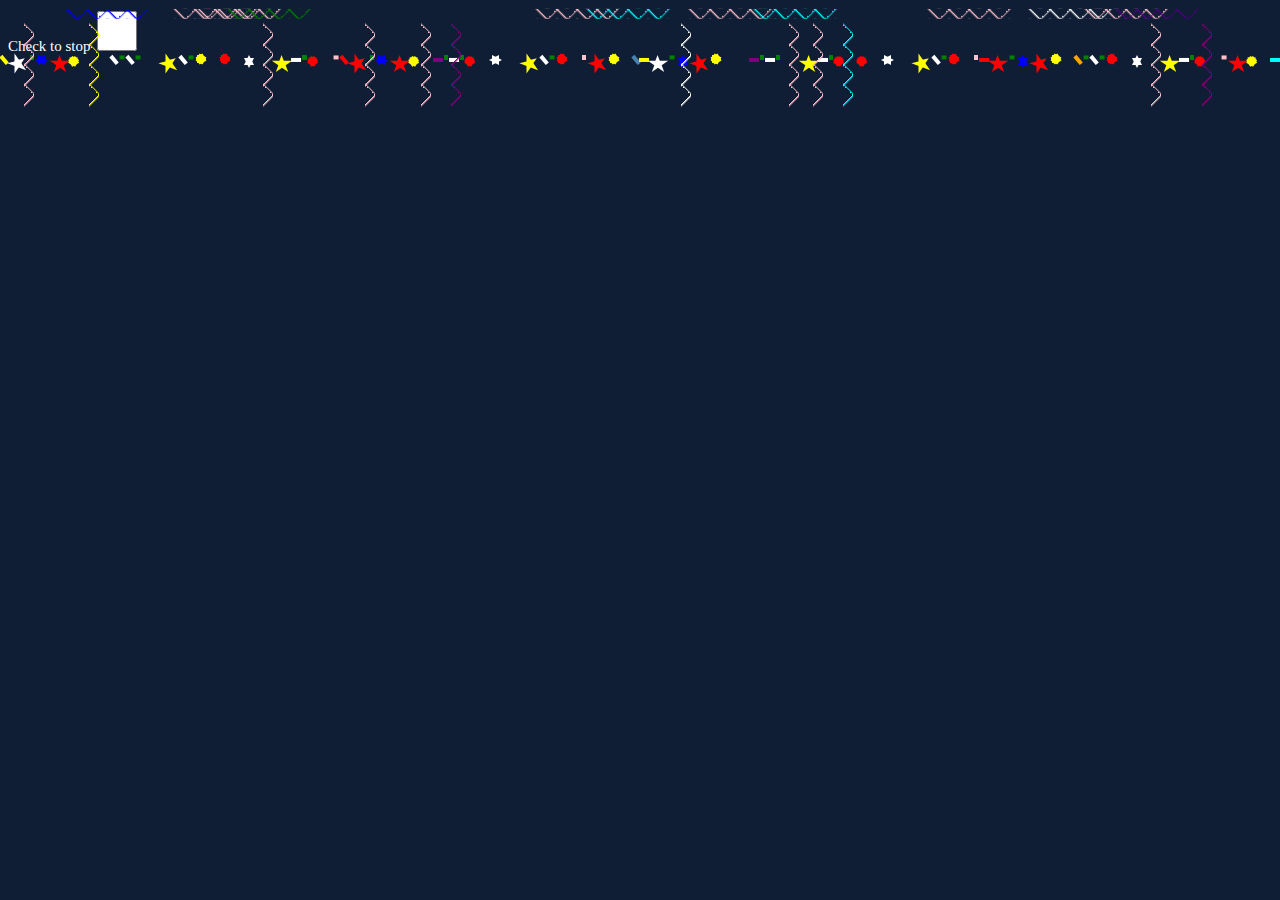
<file: confetti.html>
<!DOCTYPE html>
<html lang="en">
  <head>
    <meta charset="UTF-8" />
    <meta http-equiv="X-UA-Compatible" content="IE=edge" />
    <meta name="viewport" content="width=device-width, initial-scale=1.0" />
    <link rel="stylesheet" href="css/confetti.css" />
    <title>Confetti</title>
  </head>
  <body>
    <label for="check">Check to stop</label>
    <input type="checkbox" id="check" />

    <!-- <div class="confetti-container">
      <div class="confetti">
        <i class="square"></i>
        <i class="rectangle"></i>
        <i class="hexagram"></i>
        <i class="pentagram"></i>
        <i class="dodecagram"></i>
        <i class="wavy-line"></i>
      </div>
    </div> -->
    <!-- <div class="confetti-container">
          <div class="confetti">
            <i style="--bg: red; --speed: 20" class="square"></i>
            <i style="--bg: green; --speed: 24" class="rectangle"></i>
            <i style="--bg: white; --speed: 13" class="hexagram"></i>
            <i style="--bg: yellow; --speed: 10" class="pentagram"></i>
            <i style="--bg: purple; --speed: 17" class="dodecagram"></i>
            <i style="--bg: pink; --speed: 15" class="wavy-line"></i>
          </div>
    </div> -->
    <div class="confetti-container">
          <div class="confetti">
            <i style="--speed: 10; --bg: yellow" class="square"></i>
            <i style="--speed: 18; --bg: white" class="pentagram"></i>
            <i style="--speed: 29; --bg: green" class="rectangle"></i>
            <i style="--speed: 17; --bg: blue" class="hexagram"></i>
            <i style="--speed: 33; --bg: red" class="pentagram"></i>
            <i style="--speed: 26; --bg: yellow" class="dodecagram"></i>
            <i style="--speed: 24; --bg: pink" class="wavy-line"> </i>
            <i style="--speed: 5; --bg: blue" class="wavy-line"></i>
            <i style="--speed: 40; --bg: white" class="square"></i>
            <i style="--speed: 17; --bg: green" class="rectangle"></i>
            <i style="--speed: 25; --bg: white" class="square"></i>
            <i style="--speed: 18; --bg: green" class="rectangle"></i>
            <i style="--speed: 15; --bg: yellow" class="wavy-line"> </i>
            <i style="--speed: 32; --bg: yellow" class="pentagram"></i>
            <i style="--speed: 25; --bg: white" class="square"></i>
            <i style="--speed: 18; --bg: green" class="rectangle"></i>
            <i style="--speed: 37; --bg: yellow" class="dodecagram"></i>
            <i style="--speed: 23; --bg: pink" class="wavy-line"></i>
            <i style="--speed: 37; --bg: red" class="dodecagram"></i>
            <i style="--speed: 37; --bg: pink" class="wavy-line"></i>
            <i style="--speed: 36; --bg: white" class="hexagram"></i>
            <i style="--speed: 32; --bg: green" class="wavy-line"></i>
            <i style="--speed: 32; --bg: yellow" class="pentagram"></i>
            <i style="--speed: 29; --bg: white" class="square"></i>
            <i style="--speed: 18; --bg: green" class="rectangle"></i>
            <i style="--speed: 37; --bg: red" class="dodecagram"></i>
            <i style="--speed: 23; --bg: pink" class="wavy-line"> </i>
            <i style="--speed: 30; --bg: pink" class="rectangle"></i>
            <i style="--speed: 30; --bg: red" class="square"></i>
            <i style="--speed: 18; --bg: red" class="pentagram"></i>
            <i style="--speed: 19; --bg: green" class="rectangle"></i>
            <i style="--speed: 16; --bg: blue" class="hexagram"></i>
            <i style="--speed: 23; --bg: red" class="pentagram"></i>
            <i style="--speed: 34; --bg: yellow" class="dodecagram"></i>
            <i style="--speed: 39; --bg: pink" class="wavy-line"></i>
            <i style="--speed: 40; --bg: purple" class="square"></i>
            <i style="--speed: 21; --bg: green" class="rectangle"></i>
            <i style="--speed: 14; --bg: white" class="square"></i>
            <i style="--speed: 38; --bg: green" class="rectangle"></i>
            <i style="--speed: 19; --bg: red" class="dodecagram"></i>
            <i style="--speed: 29; --bg: pink" class="wavy-line"> </i>
            <i style="--speed: 21; --bg: white" class="hexagram"></i>
            <i style="--speed: 17; --bg: purple" class="wavy-line"></i>
            <i style="--speed: 32; --bg: yellow" class="pentagram"></i>
            <i style="--speed: 23; --bg: white" class="square"></i>
            <i style="--speed: 18; --bg: green" class="rectangle"></i>
            <i style="--speed: 37; --bg: red" class="dodecagram"></i>
            <i style="--speed: 48; --bg: pink" class="wavy-line"> </i>
            <i style="--speed: 38; --bg: pink" class="rectangle"></i>
            <i style="--speed: 13; --bg: red" class="pentagram"></i>
            <i style="--speed: 49; --bg: yellow" class="dodecagram"></i>
            <i style="--speed: 19; --bg: cyan" class="wavy-line"></i>
            <i style="--speed: 15; --bg: steelblue" class="square"></i>
            <i style="--speed: 10; --bg: yellow" class="square"></i>
            <i style="--speed: 18; --bg: white" class="pentagram"></i>
            <i style="--speed: 29; --bg: green" class="rectangle"></i>
            <i style="--speed: 17; --bg: blue" class="hexagram"></i>
            <i style="--speed: 33; --bg: red" class="pentagram"></i>
            <i style="--speed: 26; --bg: yellow" class="dodecagram"></i>
            <i style="--speed: 24; --bg: pink" class="wavy-line"> </i>
            <i style="--speed: 12; --bg: white" class="wavy-line"></i>
            <i style="--speed: 40; --bg: purple" class="square"></i>
            <i style="--speed: 17; --bg: green" class="rectangle"></i>
            <i style="--speed: 25; --bg: white" class="square"></i>
            <i style="--speed: 18; --bg: green" class="rectangle"></i>
            <i style="--speed: 15; --bg: cyan" class="wavy-line"> </i>
            <i style="--speed: 32; --bg: yellow" class="pentagram"></i>
            <i style="--speed: 45; --bg: white" class="square"></i>
            <i style="--speed: 18; --bg: green" class="rectangle"></i>
            <i style="--speed: 37; --bg: red" class="dodecagram"></i>
            <i style="--speed: 23; --bg: pink" class="wavy-line"> </i>
            <i style="--speed: 37; --bg: red" class="dodecagram"></i>
            <i style="--speed: 37; --bg: pink" class="wavy-line"> </i>
            <i style="--speed: 26; --bg: white" class="hexagram"></i>
            <i style="--speed: 32; --bg: cyan" class="wavy-line"></i>
            <i style="--speed: 32; --bg: yellow" class="pentagram"></i>
            <i style="--speed: 45; --bg: white" class="square"></i>
            <i style="--speed: 18; --bg: green" class="rectangle"></i>
            <i style="--speed: 37; --bg: red" class="dodecagram"></i>
            <i style="--speed: 23; --bg: pink" class="wavy-line"> </i>
            <i style="--speed: 50; --bg: pink" class="rectangle"></i>
            <i style="--speed: 30; --bg: red" class="square"></i>
            <i style="--speed: 18; --bg: red" class="pentagram"></i>
            <i style="--speed: 19; --bg: green" class="rectangle"></i>
            <i style="--speed: 16; --bg: blue" class="hexagram"></i>
            <i style="--speed: 23; --bg: red" class="pentagram"></i>
            <i style="--speed: 33; --bg: yellow" class="dodecagram"></i>
            <i style="--speed: 39; --bg: white" class="wavy-line"></i>
            <i style="--speed: 40; --bg: orange" class="square"></i>
            <i style="--speed: 21; --bg: green" class="rectangle"></i>
            <i style="--speed: 14; --bg: white" class="square"></i>
            <i style="--speed: 38; --bg: green" class="rectangle"></i>
            <i style="--speed: 19; --bg: red" class="dodecagram"></i>
            <i style="--speed: 29; --bg: pink" class="wavy-line"> </i>
            <i style="--speed: 34; --bg: white" class="hexagram"></i>
            <i style="--speed: 17; --bg: indigo" class="wavy-line"></i>
            <i style="--speed: 32; --bg: yellow" class="pentagram"></i>
            <i style="--speed: 23; --bg: white" class="square"></i>
            <i style="--speed: 18; --bg: green" class="rectangle"></i>
            <i style="--speed: 37; --bg: red" class="dodecagram"></i>
            <i style="--speed: 48; --bg: pink" class="wavy-line"> </i>
            <i style="--speed: 38; --bg: pink" class="rectangle"></i>
            <i style="--speed: 13; --bg: red" class="pentagram"></i>
            <i style="--speed: 49; --bg: yellow" class="dodecagram"></i>
            <i style="--speed: 19; --bg: purple" class="wavy-line"></i>
            <i style="--speed: 15; --bg: cyan" class="square"></i>
        </div>
    </div>
  </body>
</html>
</file>
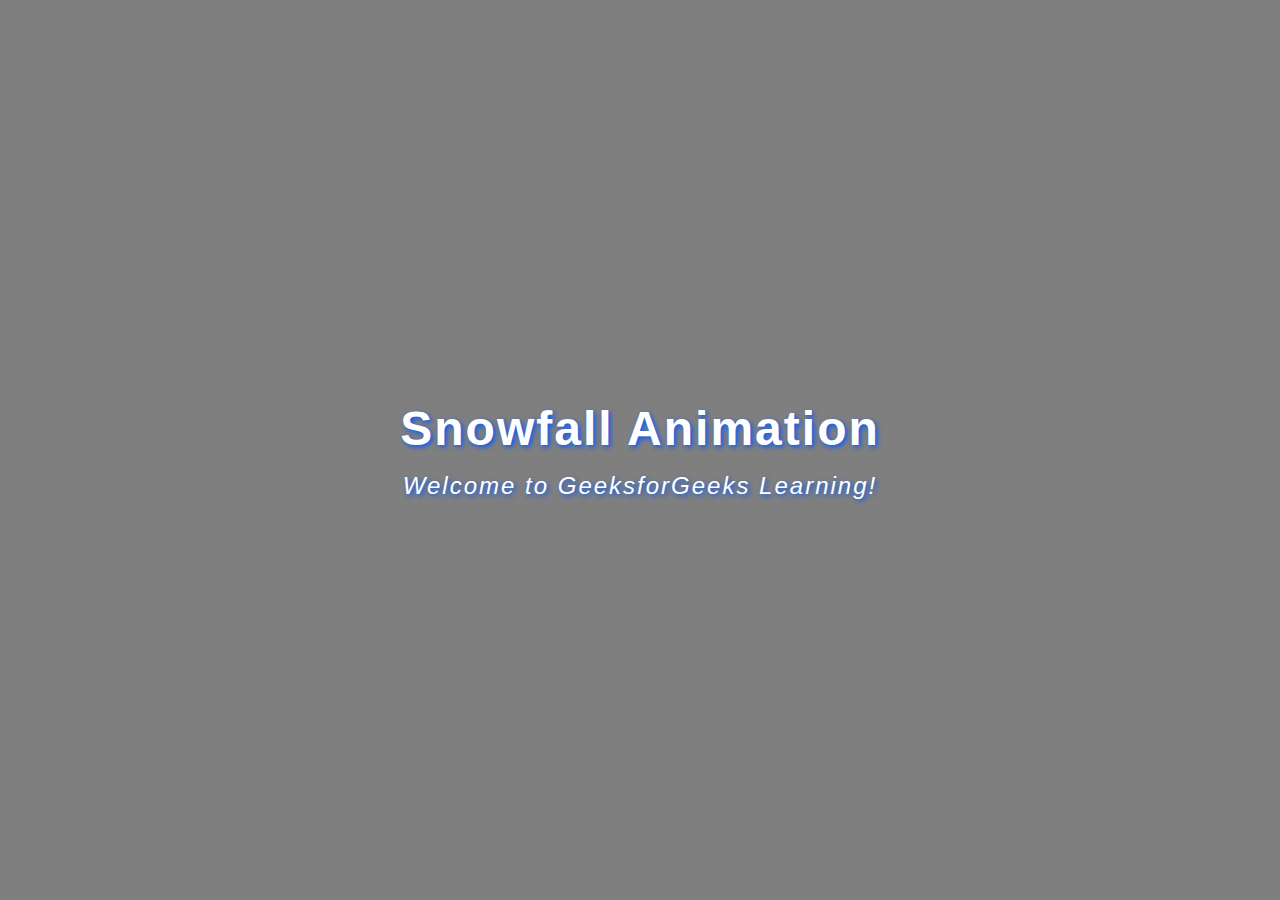
<file: snow.html>
<!DOCTYPE html>
<html lang="en">
    <!-- https://www.geeksforgeeks.org/snowfall-animation-effect-using-css/ -->

<head>
    <meta charset="UTF-8">
    <meta name="viewport" content="width=device-width, initial-scale=1.0">
    <title>GeeksforGeeks Pure CSS Snow-ball Animation</title>
    <style>
        /* General Style */
        * {
            padding: 0;
            margin: 0;
            box-sizing: border-box;
        }

        body {
            width: 100vw;
            height: 100vh;
            overflow-x: hidden;
            display: flex;
            justify-content: center;
            align-items: center;
            font-family: 'Verdana', Geneva, Tahoma, sans-serif;
        }

        /* Container Style */
        .container {
            position: relative;
            width: 100%;
            height: 100%;
            overflow: hidden;
            background: url('https://media.geeksforgeeks.org/wp-content/uploads/20230104075101/GFG_image.jpeg');
            background-size: cover;
            background-position: center;
            background-repeat: no-repeat;
        }

        .container::before {
            content: "";
            position: absolute;
            width: 100%;
            height: 100%;
            background: rgba(0, 0, 0, 0.5);
        }

        /* Style Text Content */
        .text-content {
            position: absolute;
            top: 50%;
            left: 50%;
            transform: translate(-50%, -50%);
            width: 90%;
            display: flex;
            flex-direction: column;
            align-items: center;
            justify-content: center;
            text-align: center;
            color: #fff;
            text-shadow: 2px 2px 5px #0059ff;
            letter-spacing: 2px;
            z-index: 10;
        }

        .text-content h4 {
            font-size: 3rem;
            margin-bottom: 1rem;
        }

        .text-content p {
            font-size: 1.5rem;
            font-style: italic;
            font-weight: lighter;
            width: 80%;
        }

        /* Style Snowballs */
        .snow-ball-container .snow-ball {
            position: absolute;
            border-radius: 50%;
            background: white;
        }

        .snow-ball-container .snow-ball:nth-child(even) {
            width: 16px;
            height: 16px;
            animation: flake-motion 15s linear infinite;
        }

        /* Position the Snowballs above the screen */
        .snow-ball-container .snow-ball:nth-child(1) {
            top: -50%;
            left: 5%;
            width: 20px;
            height: 20px;
            animation: snowball-animation 12s linear 2s infinite;
        }

        .snow-ball-container .snow-ball:nth-child(2) {
            top: -20%;
            left: 10%;
        }

        .snow-ball-container .snow-ball:nth-child(3) {
            top: -50%;
            left: 15%;
            animation: snowball-animation 12s linear infinite;
        }

        .snow-ball-container .snow-ball:nth-child(4) {
            top: -10%;
            left: 20%;
        }

        .snow-ball-container .snow-ball:nth-child(5) {
            top: -20%;
            left: 25%;
            width: 20px;
            height: 20px;
            animation: snowball-animation 12s linear 2s infinite;
        }

        .snow-ball-container .snow-ball:nth-child(6) {
            top: -40%;
            left: 30%;
        }

        .snow-ball-container .snow-ball:nth-child(7) {
            top: -30%;
            left: 35%;
            width: 5px;
            height: 5px;
            animation: snowball-animation 12s linear infinite;
        }

        .snow-ball-container .snow-ball:nth-child(8) {
            top: -20%;
            left: 40%;
        }

        .snow-ball-container .snow-ball:nth-child(9) {
            top: -50%;
            left: 45%;
            width: 5px;
            height: 5px;
            animation: snowball-animation 12s linear 2s infinite;
        }

        .snow-ball-container .snow-ball:nth-child(10) {
            top: -5%;
            left: 50%;
        }

        .snow-ball-container .snow-ball:nth-child(11) {
            top: -20%;
            left: 60%;
            animation: snowball-animation 12s linear infinite;
        }

        .snow-ball-container .snow-ball:nth-child(12) {
            top: -10%;
            left: 70%;
        }

        .snow-ball-container .snow-ball:nth-child(13) {
            top: -50%;
            left: 80%;
            width: 5px;
            height: 5px;
            animation: snowball-animation 12s linear 2s infinite;
        }

        .snow-ball-container .snow-ball:nth-child(14) {
            top: -20%;
            left: 90%;
        }

        .snow-ball-container .snow-ball:nth-child(15) {
            top: -50%;
            left: 95%;
            width: 30px;
            height: 30px;
            animation: snowball-animation 12s linear infinite;
        }
        .snow-ball-container .snow-ball:nth-child(16) {
            top: -10%;
            left: 75%;
            width: 20px;
            height: 20px;
            animation: snowball-animation 12s linear infinite;
            /* background: yellow; */
        }

        /* Define animations of Snowball and Snowflakes */
        @keyframes snowball-animation {
            0% {
                transform: translate(0);
                opacity: 1;
            }
            20% {
                transform: translate(4px, 100px);
                opacity: 0.8;
            }
            40% {
                transform: translate(-7px, 200px);
                opacity: 0.7;
            }
            60% {
                transform: translate(10px, 400px);
                opacity: 0.5;
            }
            80% {
                transform: translate(-14px, 700px);
                opacity: 0.2;
            }
            100% {
                transform: translate(16px, 900px);
                opacity: 0;
            }
        }

        @keyframes flake-motion {
            0% {
                transform: translate(-2px, 0);
                opacity: 1;
            }
            20% {
                transform: translate(-9px, 200px);
                opacity: 0.9;
            }
            40% {
                transform: translate(14px, 300px);
                opacity: 0.7;
            }
            60% {
                transform: translate(-22px, 400px);
                opacity: 0.6;
            }
            80% {
                transform: translate(30px, 600px);
                opacity: 0.5;
            }
            90% {
                transform: translate(-40px, 800px);
                opacity: 0.3;
            }
            100% {
                transform: translate(52px, 1000px);
                opacity: 0;
            }
        }
    </style>
</head>

<body>
    <div class="container">
        <div class="text-content">
            <h4>Snowfall Animation</h4>
            <p>Welcome to GeeksforGeeks Learning!</p>
        </div>
        <div class="snow-ball-container">
            <div class="snow-ball"></div>
            <div class="snow-ball"></div>
            <div class="snow-ball"></div>
            <div class="snow-ball"></div>
            <div class="snow-ball"></div>
            <div class="snow-ball"></div>
            <div class="snow-ball"></div>
            <div class="snow-ball"></div>
            <div class="snow-ball"></div>
            <div class="snow-ball"></div>
            <div class="snow-ball"></div>
            <div class="snow-ball"></div>
            <div class="snow-ball"></div>
            <div class="snow-ball"></div>
            <div class="snow-ball"></div>
            <div class="snow-ball"></div>
        </div>
    </div>
</body>

</html>
</file>
<file: css/confetti.css>
/* Based on https://blog.logrocket.com/how-create-confetti-effect-css/#setting-up-files */
:root {
  --bg: yellow;
}

html,
body {
  background-color: #101e35;
  font-size: 10px; /* Makes 1rem = 10px */
}

label {
  color: white;
  font-size: 1.5rem;
}
input {
  width: 40px;
  height: 40px;
  cursor: pointer;
}

.confetti-container {
  user-select: none;
  pointer-events: none;
  z-index: 10;
}

.confetti {
  position: fixed;
  left: 0;
  right: 0;
  display: flex;
}

.confetti .square {
  width: 1rem;
  height: 1rem;
  background-color: var(--bg);
  transform: rotate(140deg);
}

.confetti .rectangle {
  width: 1rem;
  height: 0.5rem;
  background-color: var(--bg);
}

.confetti .hexagram {
  width: 0;
  height: 0;
  border-left: 0.5rem solid transparent;
  border-right: 0.5rem solid transparent;
  border-bottom: 1rem solid var(--bg);
  position: relative;
}

.confetti .hexagram:after {
  content: "";
  width: 0;
  height: 0;
  border-left: 0.5rem solid transparent;
  border-right: 0.5rem solid transparent;
  border-top: 1rem solid var(--bg);
  position: absolute;
  top: 0.33rem;
  left: -0.5rem;
}

.confetti .pentagram {
  width: 0rem;
  height: 0rem;
  display: block;
  margin: 0.5rem 0;
  border-right: 1rem solid transparent;
  border-bottom: 0.7rem solid var(--bg);
  border-left: 1rem solid transparent;
  transform: rotate(35deg);
  position: relative;
}
.confetti .pentagram:before {
  border-bottom: 0.8rem solid var(--bg);
  border-left: 0.3rem solid transparent;
  border-right: 0.3rem solid transparent;
  position: absolute;
  height: 0;
  width: 0;
  top: -0.45rem;
  left: -0.65rem;
  display: block;
  content: "";
  transform: rotate(-35deg);
}
.confetti .pentagram:after {
  position: absolute;
  display: block;
  color: var(--bg);
  top: 0.03rem;
  left: -1.05rem;
  width: 0rem;
  height: 0rem;
  border-right: 1rem solid transparent;
  border-bottom: 0.7rem solid var(--bg);
  border-left: 1rem solid transparent;
  transform: rotate(-70deg);
  content: "";
}

.confetti .dodecagram {
  background: var(--bg);
  width: 8px;
  height: 8px;
  position: relative;
}

.confetti .dodecagram:before {
  content: "";
  height: 8px;
  width: 8px;
  background: var(--bg);
  transform: rotate(30deg);
  position: absolute;
  top: 0;
  left: 0;
}
.confetti .dodecagram:after {
  content: "";
  height: 8px;
  width: 8px;
  background: var(--bg);
  transform: rotate(60deg);
  position: absolute;
  top: 0;
  left: 0;
}

.confetti .wavy-line {
  position: relative;
}
.confetti .wavy-line::after,
.confetti .wavy-line::before {
  content: "";
  height: 10px;
  width: 80px;
  background-size: 20px 10px;
  position: absolute;
  left: -9rem;
  transform: rotate(90deg);
}

.confetti .wavy-line::before {
  background-image: linear-gradient(
    45deg,
    transparent,
    transparent 50%,
    var(--bg) 50%,
    transparent 60%
  );
  top: 1rem;
}
.confetti .wavy-line::after {
  background-image: linear-gradient(
    -45deg,
    transparent,
    transparent 50%,
    var(--bg) 50%,
    transparent 60%
  );
}


/* To animate the shapes and make them simulate a waterfall, we will add the following styles: */
.confetti i {
  width: 3rem;
  height: 3rem;
  margin: 0 0.2rem;
  animation-name: confetti;
  animation-timing-function: linear;
  animation-iteration-count: infinite;
  animation-duration: calc(60s / var(--speed));
}
.confetti i:nth-child(even) {
  transform: rotate(90deg);
}
@keyframes confetti {
  0% {
    transform: translateY(-100vh);
  }

  100% {
    transform: translateY(100vh);
  }
}

/* Pause and remove confetti if box is checked */
input:checked + .confetti-container i {
  display: none;
  animation-play-state: paused;
}
</file>
